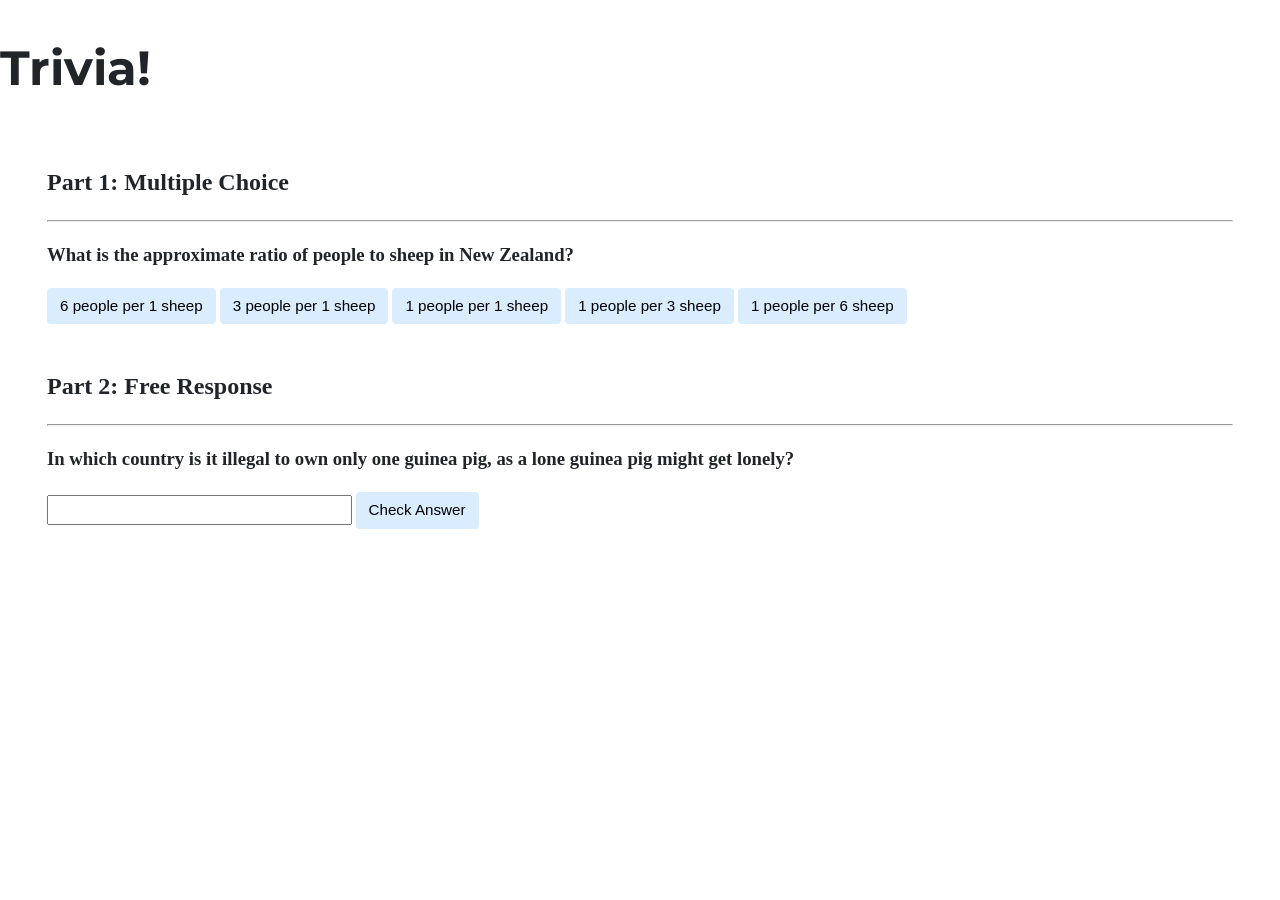
<file: week 8/trivia/index.html>
<!DOCTYPE html>

<html lang="en">
    <head>
        <link href="https://fonts.googleapis.com/css2?family=Montserrat:wght@500&display=swap" rel="stylesheet">
        <link href="styles.css" rel="stylesheet">
        <title>Trivia!</title>
    </head>

    <body>
        <div class="jumbotron">
            <h1>Trivia!</h1>
        </div>

        <div class="container">
            <div class="section">
                <h2>Part 1: Multiple Choice </h2>
                <hr>

                <!-- TODO: Add multiple choice question here -->

                <h3>What is the approximate ratio of people to sheep in New Zealand?</h3>
                <p id="status"></p>

                <button id="incorrect">6 people per 1 sheep</button>
                <button id="incorrect">3 people per 1 sheep</button>
                <button id="incorrect">1 people per 1 sheep</button>
                <button id="incorrect">1 people per 3 sheep</button>
                <button id="correct">1 people per 6 sheep</button>

                <script>
                    let correct = document.querySelector('#correct');
                    let incorrect = document.querySelectorAll('#incorrect');
                    let status = document.querySelector('#status');

                    correct.onclick = function() {
                        correct.style.backgroundColor = 'green';
                        status.innerHTML = "Correct!";
                    };

                    for (let i = 0; i < incorrect.length; i++) {
                        incorrect[i].onclick = function() {
                            incorrect[i].style.backgroundColor = 'red';
                            status.innerHTML = "Incorrect!";
                        };
                    }
                </script>
            </div>

            <div class="section">
                <h2>Part 2: Free Response</h2>
                <hr>

                <!-- TODO: Add free response question here -->

                <h3>In which country is it illegal to own only one guinea pig, as a lone guinea pig might get lonely?</h3>
                <p id="status2"></p>

                <form>
                    <input type="text" id="value">
                    <button>Check Answer</button>

                    <script>
                        document.addEventListener('submit', function() {
                            let status2 = document.querySelector('#status2');
                            let value = document.querySelector('#value');

                            if (value.value == 'Switzerland' || value.value == 'switzerland' || value.value == 'SWITZERLAND') {
                                value.style.backgroundColor = 'green';
                                status2.innerHTML = 'Correct!';
                            }
                            else {
                                value.style.backgroundColor = 'red';
                                status2.innerHTML = 'Incorrect!';
                            }
                        });
                    </script>
                </form>
            </div>
        </div>
    </body>
</html>
</file>
<file: week 8/trivia/styles.css>
body {
    background-color: #fff;
    color: #212529;
    font-size: 1rem;
    font-weight: 400;
    line-height: 1.5;
    margin: 0;
    text-align: left;
}

.container {
    margin-left: auto;
    margin-right: auto;
    padding-left: 15px;
    padding-right: 15px;
}

.header {
    background-color: #477bff;
    color: #fff;
    margin-bottom: 2rem;
    padding: 2rem 1rem;
    text-align: center;
}

.section {
    padding: 0.5rem 2rem 1rem 2rem;
}

.section:hover {
    background-color: #f5f5f5;
    transition: color 2s ease-in-out, background-color 0.15s ease-in-out;
}

h1 {
    font-family: 'Montserrat', sans-serif;
    font-size: 48px;
}

button, input[type="submit"] {
    background-color: #d9edff;
    border: 1px solid transparent;
    border-radius: 0.25rem;
    font-size: 0.95rem;
    font-weight: 400;
    line-height: 1.5;
    padding: 0.375rem 0.75rem;
    text-align: center;
    transition: color 0.15s ease-in-out, background-color 0.15s ease-in-out, border-color 0.15s ease-in-out, box-shadow 0.15s ease-in-out;
    vertical-align: middle;
}


input[type="text"] {
    line-height: 1.8;
    width: 25%;
}

input[type="text"]:hover {
    background-color: #f5f5f5;
    transition: color 2s ease-in-out, background-color 0.15s ease-in-out;
}
</file>
